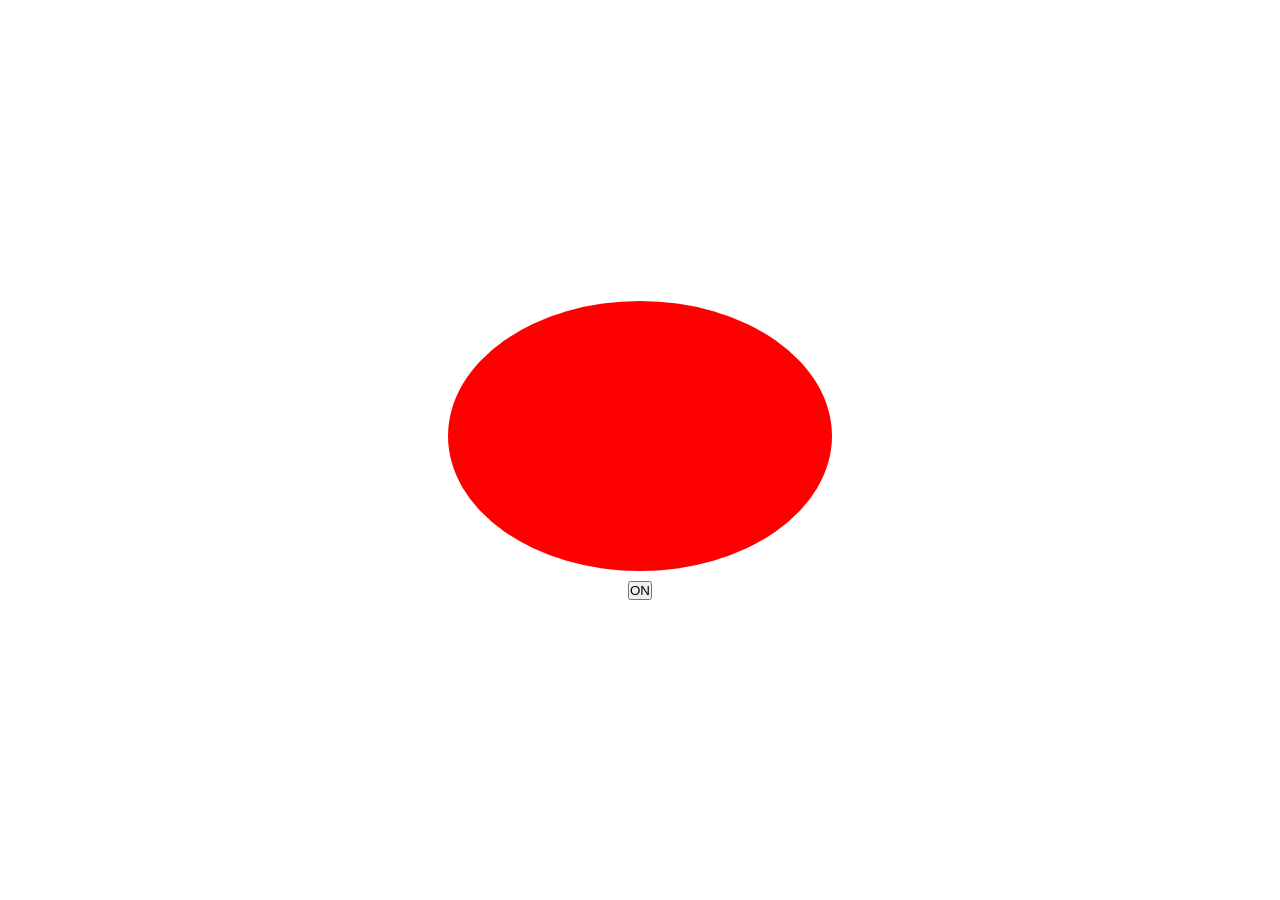
<file: DAY1/index.html>
<!DOCTYPE html>
<html lang="en">
<head>
    <meta charset="UTF-8">
    <meta name="viewport" content="width=device-width, initial-scale=1.0">
    <title>Document</title>
    <link rel="stylesheet" href="style.css">
</head>
<body>
    <div></div>
    <button>ON</button>
    <script src="script.js"></script>
</body>
</html>
</file>
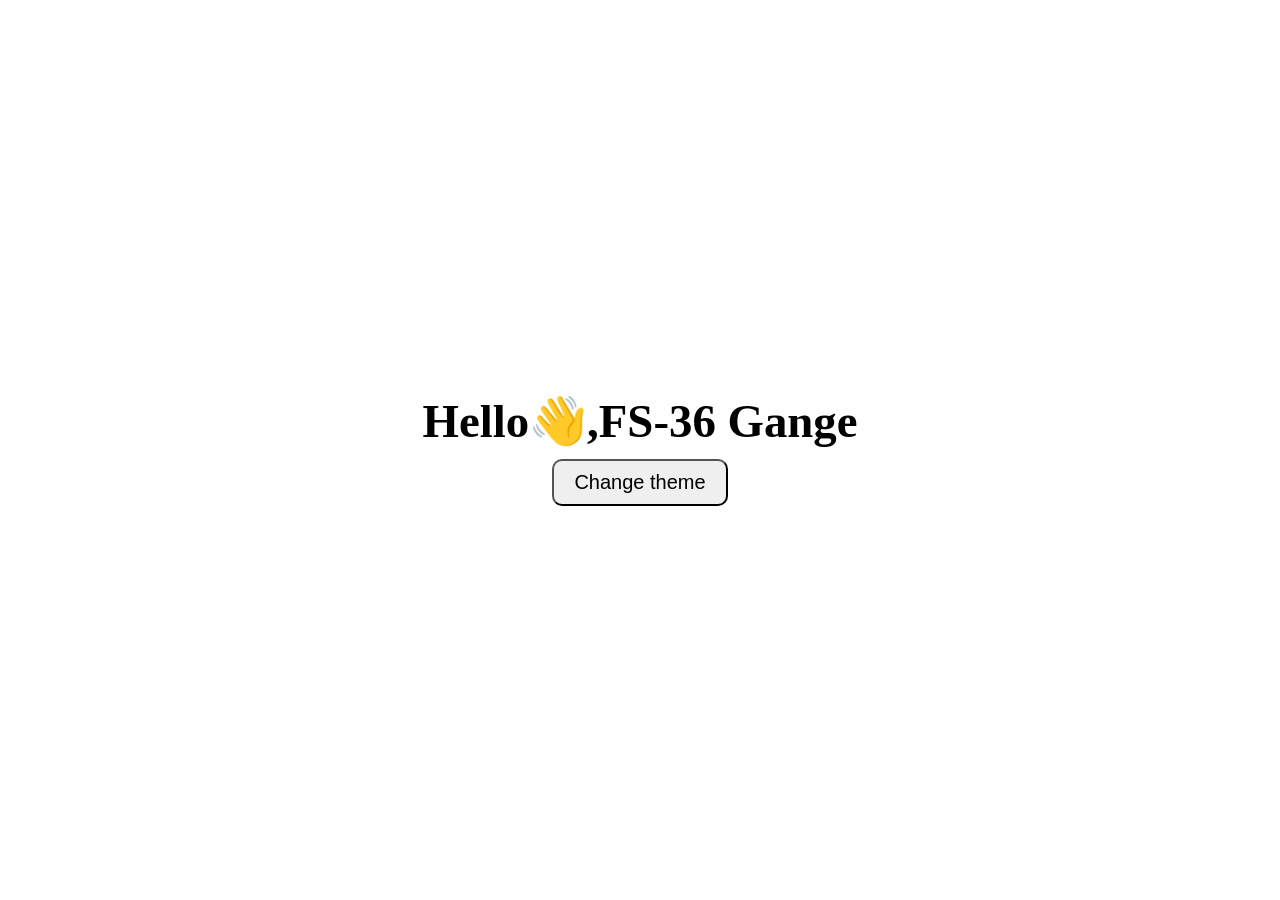
<file: Day2/index.html>
<!DOCTYPE html>
<html lang="en">
<head>
    <meta charset="UTF-8">
    <meta name="viewport" content="width=device-width, initial-scale=1.0">
    <title>Document</title>
    <link rel="stylesheet" href="style.css">
</head>
<body>
    <div>
    <h3>Hello👋,FS-36 Gange</h3>
    </div>
    <button>Change theme</button>
    <script src="script.js"></script>
</body>
</html>
</file>
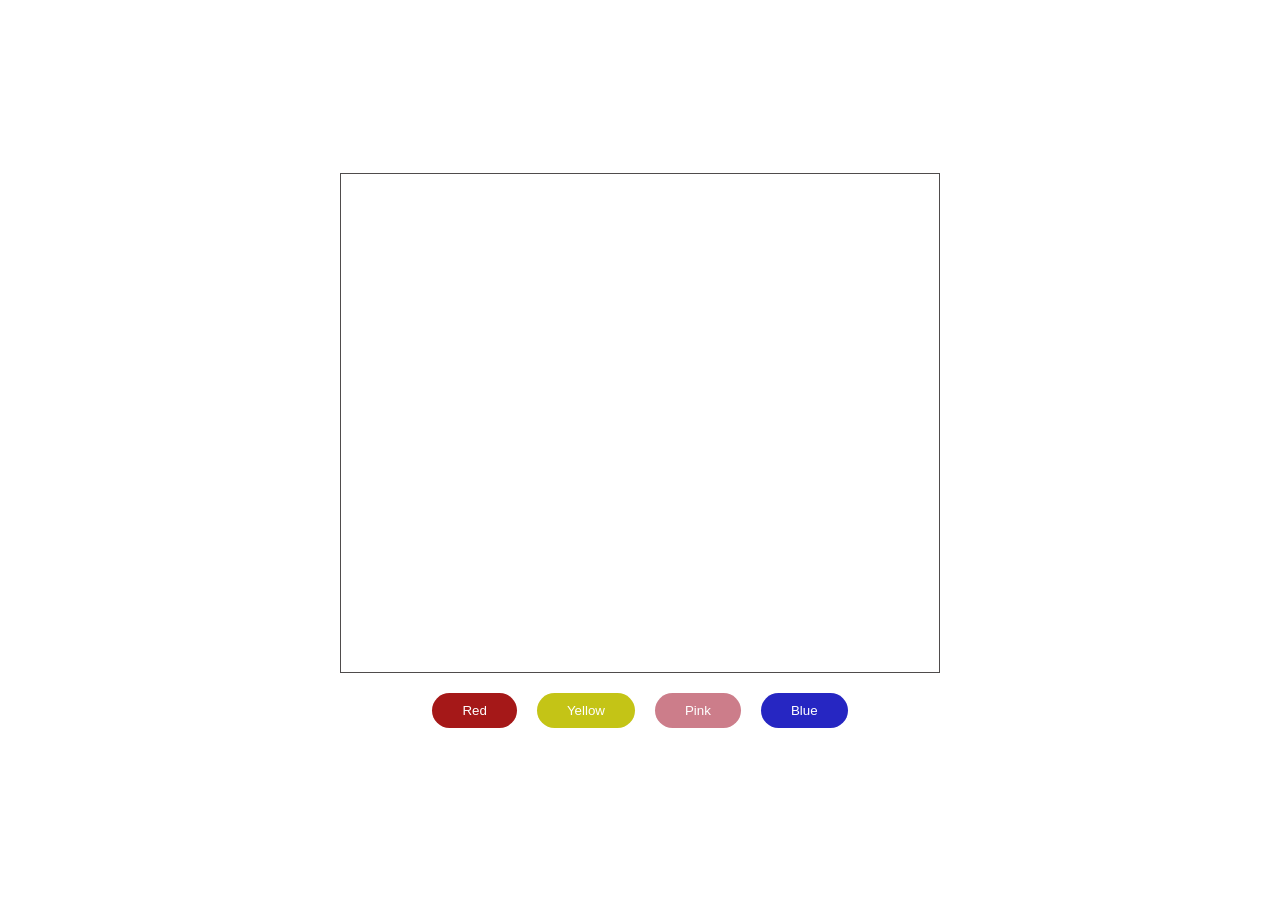
<file: Day5/index.html>
<!DOCTYPE html>
<html lang="en">
<head>
    <meta charset="UTF-8">
    <meta name="viewport" content="width=device-width, initial-scale=1.0">
    <title>Document</title>
    <link rel="stylesheet" href="style.css">
</head>
<body>
     <div class="box"></div>
     <div class ="btn">
    <button id="red">Red</button>
    <button id="yellow" >Yellow</button>
    <button id="pink">Pink</button>
    <button id="blue">Blue</button>
     </div>

    <script src="script.js"></script>
</body>
</html>
</file>
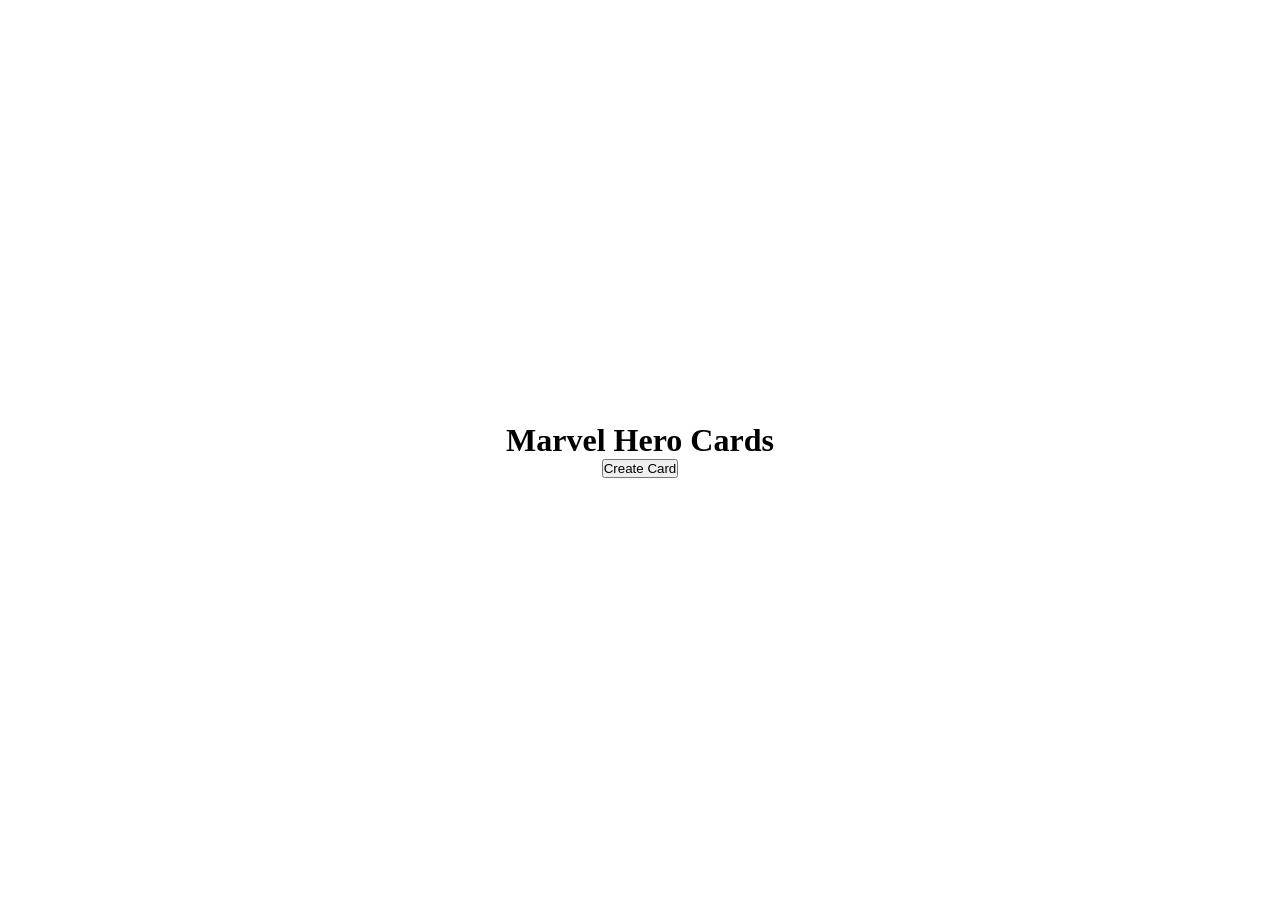
<file: day5pra/index.html>
<!DOCTYPE html>
<html lang="en">
<head>
    <meta charset="UTF-8">
    <meta name="viewport" content="width=5, initial-scale=1.0">
    <title>Document</title>
    <link rel="stylesheet" href="style.css">
</head>
<body>
    <h1>Marvel Hero Cards</h1>
    <button>Create Card</button>
    <div id="container"></div>
    <script src="script.js"></script>
</body>
</html>
</file>
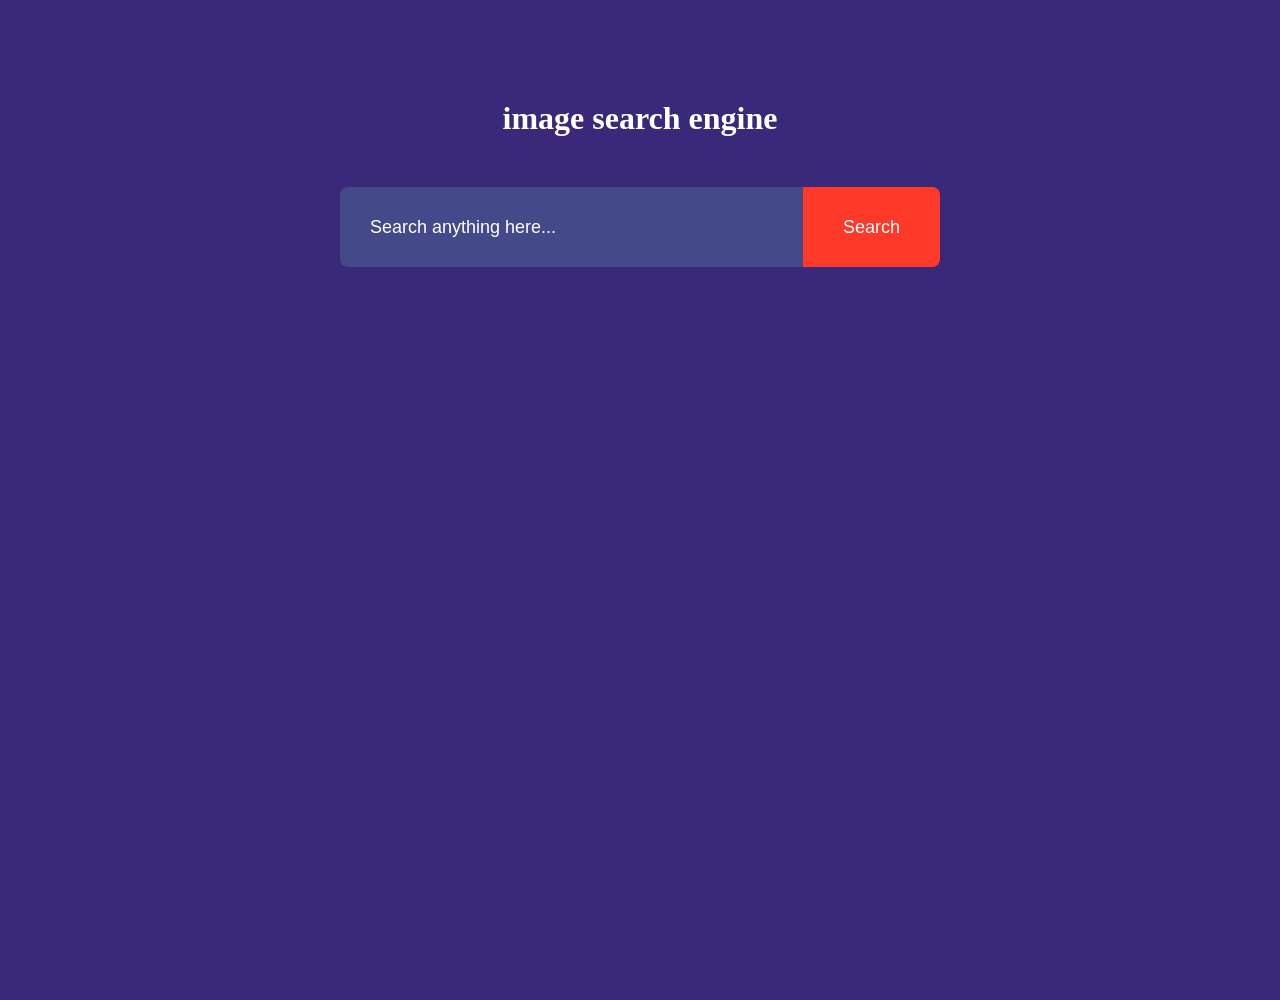
<file: Seach engine image/index.html>
<!DOCTYPE html>
<html lang="en">
<head>
    <meta charset="UTF-8">
    <meta name="viewport" content="width=device-width, initial-scale=1.0">
    <title>Document</title>
    <link rel="stylesheet" href="style.css">
</head>
<body>
    <h1>image search engine</h1>
    <form id="search-form">
        <input type="text" id="search-box" placeholder="Search anything here...">
        <button>Search</button>
    </form>
    <div id ="search-result"></div>
<button id="show-more-btn">Show more</button>
    <script src="script.js"></script>
</body>
</html>
</file>
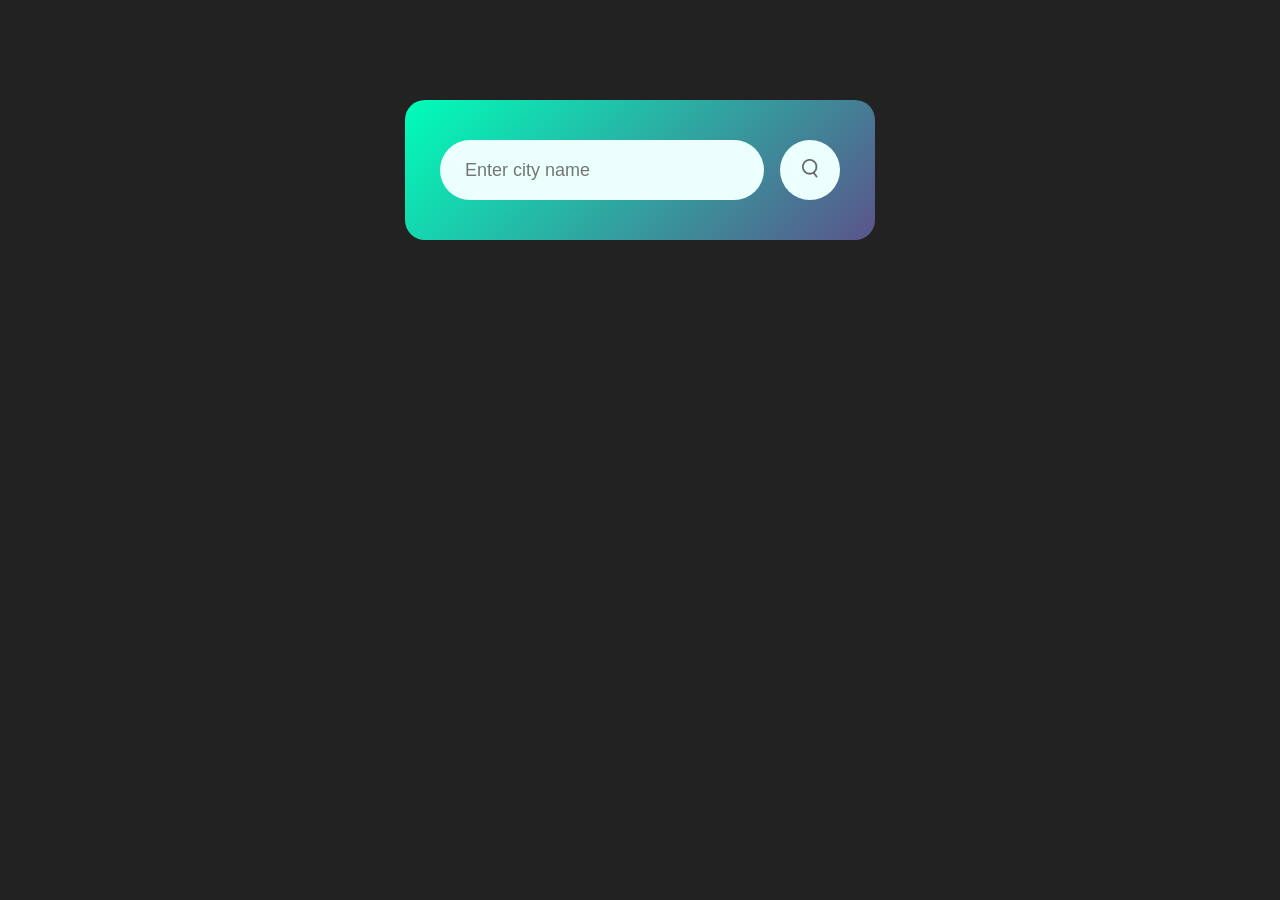
<file: Weather app/index.html>
<!DOCTYPE html>
<html lang="en">

<head>
    <meta charset="UTF-8">
    <meta name="viewport" content="width=device-width, initial-scale=1.0">
    <title>Document</title>
    <link rel="stylesheet" href="style.css">
</head>

<body>
    <div class="card">
        <div class="search">
            <input type="text" placeholder="Enter city name" spellcheck="false">
            <button><img src="search.png"></button>
        </div>
        <div class="error">
            <p>Invalid city name</p>
        </div>
        <div class="weather">
            <img src="rain.png" class="weather-icon">
            <div class="temp">22°C</div>
            <h2 class="city">New York</h2>
            <div class="details">
                <div class="col">
                    <img src="humidity.png" alt="">
                    <div>
                        <p class="humidity">50%</p>
                        <p>Humidity</p>
                    </div>
                </div>
                <div class="col">
                    <img src="wind.png" alt="">
                    <div>
                        <p class="wind">15 Km/h</p>
                        <p>Wind Speed</p>
                    </div>
                </div>
            </div>
        </div>
 <script src="script.js"></script>
</body>

</html>
</file>
<file: DAY1/style.css>
*{
    margin: 0;
    padding: 0;
    box-sizing: border-box;
}
html,body{
    height: 100%;
    width: 100%;
}
</file>
<file: Day2/style.css>
*{
    margin: 0;
    padding: 0;
    box-sizing: border-box;
}
html,body{
    width: 100%;
    height: 100%;
}
</file>
<file: Day5/style.css>
*{
    padding: 0;
    margin: 0;
    box-sizing: border-box;
}
html,body{
    width: 100%;
    height: 100%;
    display: flex;
    align-items: center;
    justify-content: center;
     flex-direction: column;
     gap: 20px;
}
.box{
    height: 500px;
    width: 600px;
    border: 1px solid rgb(79, 76, 76);
    
    
}
.btn{
    display: flex;
    gap: 20px;
    

}
.box{
    display: flex;
    gap: 10px;
    flex-wrap: wrap;
    overflow: auto;
}
button{
    padding: 10px 30px;
    cursor: pointer;
    border-radius:20px ;
    color: white;
    border: none;
}
button:first-child{
    background-color: rgb(165, 24, 24);
}
button:nth-child(2){
    background-color: rgb(196, 196, 22);
}
button:nth-child(3){
    background-color: rgb(204, 125, 138);
}
button:nth-child(4){
    background-color: rgb(38, 38, 194);
}
</file>
<file: day5pra/style.css>
*{
    padding: 0;
    margin: 0;
    box-sizing: border-box;
}
html,body{
    height: 100%;
    width: 100%;
    display: flex;
    align-items: center;
    justify-content: center;
    flex-direction: column;
}
</file>
<file: Seach engine image/style.css>
*{
    margin: 0;
    padding: 0;
    box-sizing: border-box;
}
html,body{
    height: 100%;
    width: 100%;
    background: #39297b;
    color: #fff;
}
h1{
    text-align: center;
    margin: 100px auto 50px;
    font-weight: 600;
}
form{
    width: 90%;
    max-width: 600px;
    margin: auto;
    height: 80px;
    background: #434989;
    display: flex;
    align-items: center;
    border-radius: 8px;
}
form input{
    flex :1;
    height: 100%;
    border: 0;
    outline: 0;
    background: transparent;
    color: #fff;
    font-size: 18px;
    padding: 0 30px;
}
form button{
    padding: 0 40px;
    height: 100%;
    background: #ff3929;
    color: #fff;
    font-size: 18px;
    border: 0;
    outline: 0;
    border-top-right-radius: 8px;
    border-bottom-right-radius: 8px;
    cursor: pointer;
}

::placeholder{
    color: #fff;
    font-size: 18px;
}
#show-more-btn{
    background: #ff3929;
    color: #fff;
    border: 0;
    outline: 0;
    padding: 10px 20px;
    border-radius: 4px;
    margin: 10px auto 100px;
    cursor: pointer;
    display: none;
}
</file>
<file: Weather app/style.css>
*{
    padding: 0;
    margin: 0;
    box-sizing: border-box;
    font-family: 'poppins' , sans-serif;
}
body{
    background-color: #222;
}
.card{
    width: 90%;
    max-width: 470px;
    background: linear-gradient(135deg , #00feba ,#5b548a);
    color: #fff;
    margin: 100px auto 0;
    border-radius: 20px;
    padding: 40px 35px;
    text-align: center;
}
.search{
    width: 100%;
    display: flex;
    align-items: center;
    justify-content: space-between;
}
.search input{
    border: 0;
    outline: 0;
    background: #ebfffc;
    color: #555;
    padding: 10px 25px;
    height: 60px;
    border-radius: 30px;
    flex :1;
    margin-right: 16px;
    font-size: 18px;
} 
.search button{
     border: 0;
    outline: 0;
    background: #ebfffc;
    border-radius: 50%;
    width: 60px;
    height: 60px;
    cursor: pointer;
}
.search button img{
    width: 16px;
}
.weathe-icon{
   width: 170px;
   margin-top: 30px; 
}
.weathe h1{
 font-size: 80px;
 font-weight: 500;
}
.weathe h2{
 font-size: 45px;
 font-weight: 400;
 margin-top: -10pc;
}
.details{
     display: flex;
     align-items: center ;
    justify-content: space-between; 
    padding: 0 20px;
    margin-top: 50px;
}
.col{
    display: flex;
    align-items: center;
    text-align: left;

}
.col img{
    width: 40px;
    margin-right:10px ;
}
.humidity, .wind{
    font-size: 28px;
    margin-top: -6px;
}
.weather{
    display: none;
}
.error{
    text-align: left;
    margin-left: 10px;
    font-style: 14px;
    margin-top: 10px;
    display: none;
}
</file>
